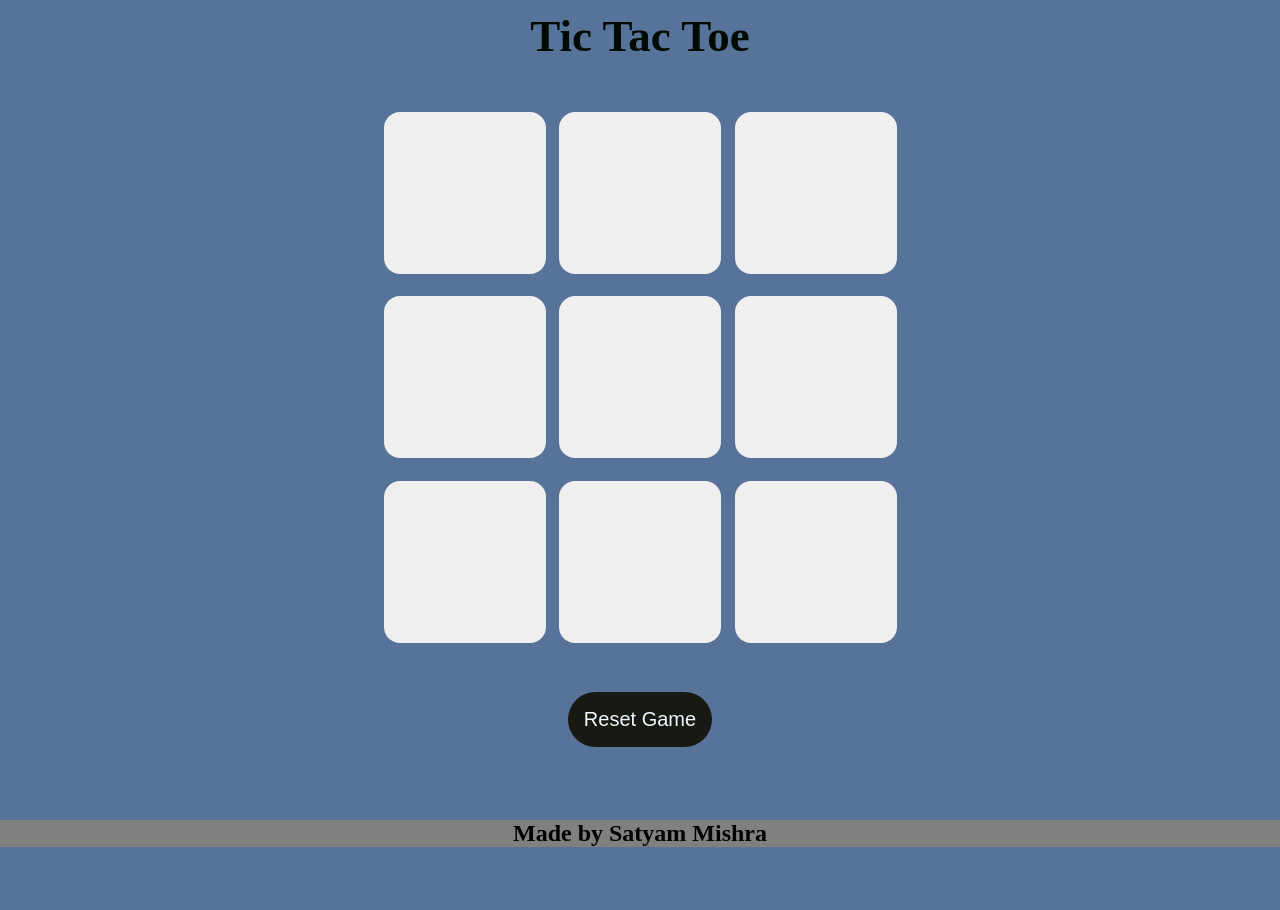
<file: index.html>
<!DOCTYPE html>
<html lang="en">
<head>
    <meta charset="UTF-8">
    <meta name="viewport" content="width=device-width, initial-scale=1.0">
    <title>Tic-Tac-Toe-Game</title>
    <link rel="stylesheet" href="index.css">
</head>
<body>
    <div class="msg-container hide">
      <p class="msg">winner</p>
      <button id="new-btn">New Game</button>
    </div>
<main>
    <h1 id="heading">Tic Tac Toe</h1>
    <div class="container">
    <div class="game">
        <button class="box"></button>
        <button class="box"></button>
        <button class="box"></button>
        <button class="box"></button>
        <button class="box"></button>
        <button class="box"></button>
        <button class="box"></button>
        <button class="box"></button>
        <button class="box"></button>
    </div>
    </div>
    <button id="reset-btn">Reset Game</button>
</main>

<footer>
    <div class="madeBy">
        <h2>Made by Satyam Mishra </h2>
    </div>
</footer>

</body>
    <script src="index.js"></script>
</html>
</file>
<file: index.css>
* {
    margin:0;
    padding:0;
}

body {
    background-color:#577399;
    text-align:center;   
    height: 100vh;
}

#heading{
    font-size:45px;
    font-weight: bold;
    color:rgb(0, 10, 0);
    margin-top:10px;
}

.container {
    height:70vh;
    display:flex;
    justify-content:center;
    align-items: center;
    
}


.game {
   height:60vmin;
   Width:60vmin;
   display:flex;
   flex-wrap:wrap;
   justify-content:center;
   align-items: center;
   gap:1.5vmin;
}
.box {
    height:18vmin;
    width:18vmin;
    border-radius:1rem;
    box-shadow:1 1 1rem rgba(0,0,0,0.4);
    border:none;
    font-size:8vmin;
    color:#AD180E;
}
#reset-btn {
   padding:1rem; 
   font-size:1.25rem;
   background-color:#191913;
   color:aliceblue;
   border-radius:2rem ;
   border:none;
}


#new-btn {
    padding:1rem; 
   font-size:1.25rem;
   background-color:#191913;
   color:aliceblue;
   border-radius:2rem ;
   border:none;
}

.msg {
   color:orange;
   font-size:8vmin;
   margin-bottom: 10px;
}

.msg-container {
    padding: 10px;
    height:30vmin;
}

.hide {
    display:none;
}

footer{
    text-align: center;
    margin-top: 73px;
    background-color: grey;
}
.madeBy {
    
}
</file>
